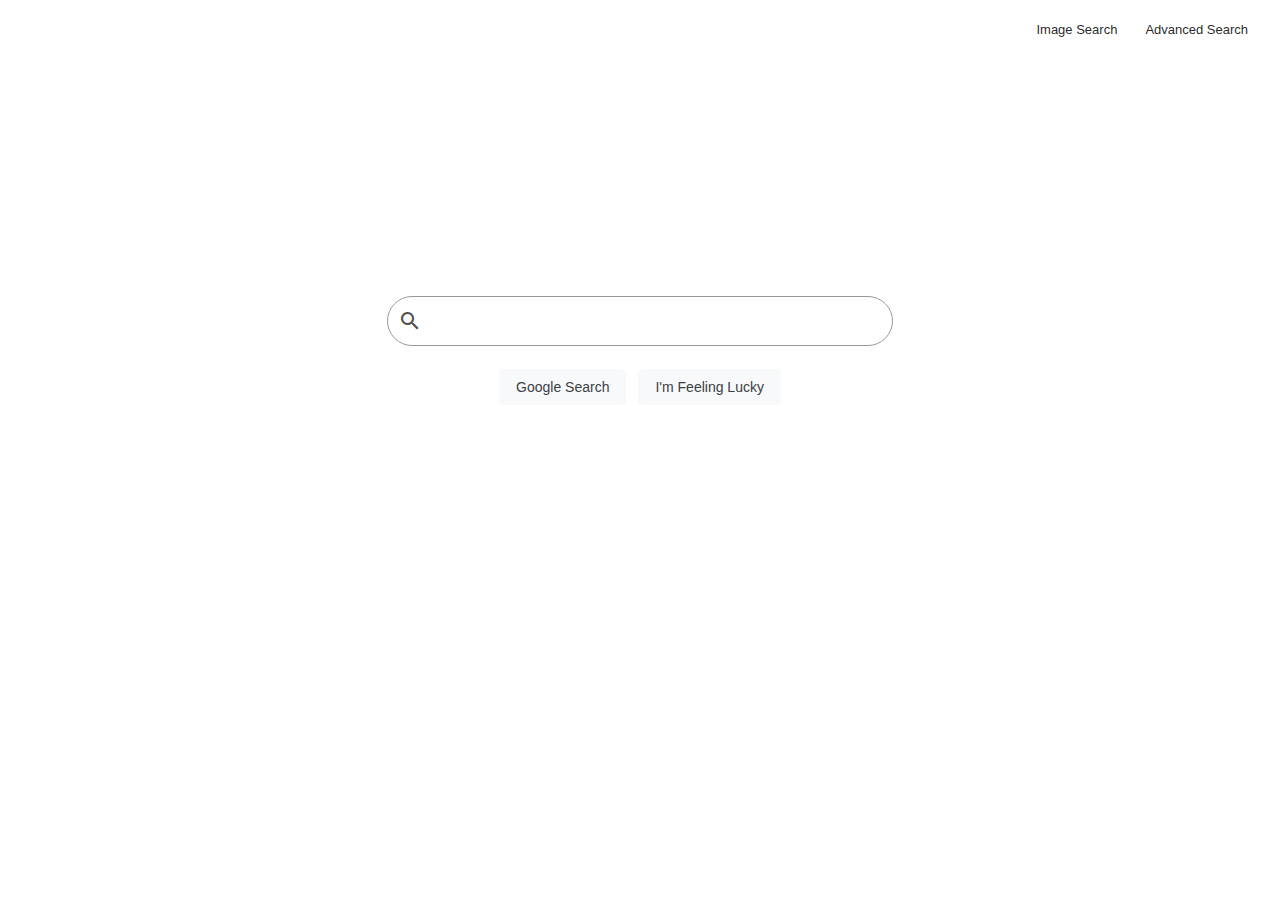
<file: index.html>
<!DOCTYPE html>
<html lang="en">
    <head>
        <title>Google Search</title>
        <link href="https://fonts.googleapis.com/icon?family=Material+Icons" rel="stylesheet">
        <link href="./styles.css" rel="stylesheet">
    </head>

    <body>
        <!-- 
        -->
    
               <div class="navbar">
                   <a class="nav-link" href="./gis.html">Image Search</a>
                   <a class="nav-link" href="./gas.html">Advanced Search</a>
                </div> 
             

                <div class="form-container" >
                
                    <form action="https://google.com/search">
                        
                        <div class="search-input-div">
                            <span class="input-group-text material-icons" id="inputGroup-sizing-lg"style="">search</span>
                            <input autofocus class="input-class" type="text" class="form-control" name="q" >
                        </div>
                        <div class="buttons-input-div">
                            <input type="submit" value="Google Search" class="btn">
                            <!-- I'm feeling Lucky API is not working, this note is a workaround -->
                            <!-- https://travishorn.com/link-directly-to-googles-i-m-feeling-lucky-feature-65ebe7b552bd -->
                            <input type="submit" name="btnI" value="I'm Feeling Lucky" class="btn">
                        </div>
                        
                    </form>
                    
                </div>                            

       
    </body>
</html>

    <!-- 
    -->
</file>
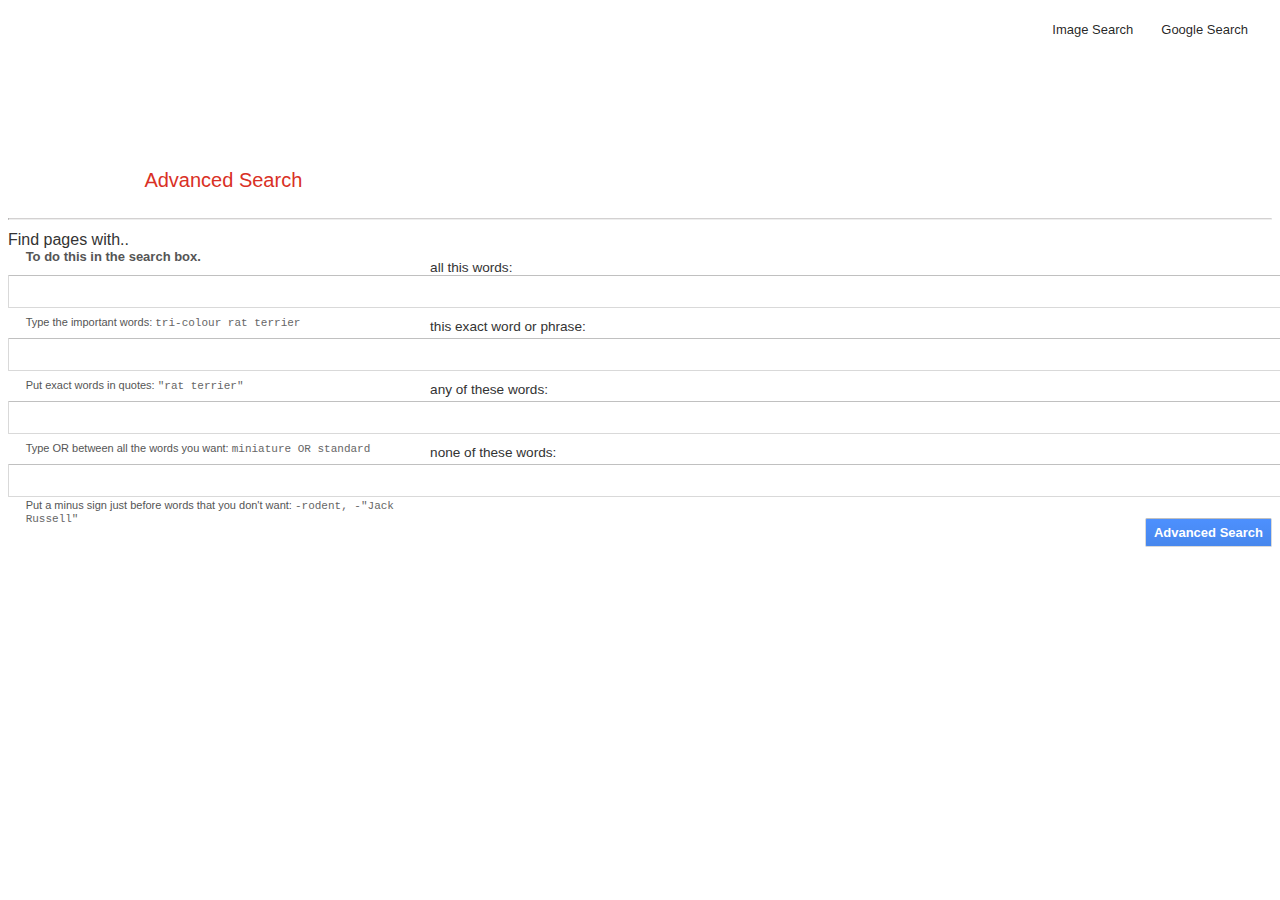
<file: gas.html>
<!DOCTYPE html>
<html lang="en">
    <head>
        <title>Advanced Search</title>
        <link href="./styles.css" rel="stylesheet">
        <link href="https://fonts.googleapis.com/icon?family=Material+Icons" rel="stylesheet">
        <!-- Bootstrap CSS -->
        <link href="https://cdn.jsdelivr.net/npm/bootstrap@5.1.3/dist/css/bootstrap.min.css" rel="stylesheet" integrity="sha384-1BmE4kWBq78iYhFldvKuhfTAU6auU8tT94WrHftjDbrCEXSU1oBoqyl2QvZ6jIW3" crossorigin="anonymous">
    </head>

 
    <body>


        <div class="navbar">
            <a class="nav-link" href="./gis.html">Image Search</a>
            <a class="nav-link" href="./index.html">Google Search</a>
        </div> 

        
        <div class="div-label">
            <label class="label-advanced-search">
                Advanced Search
            </label>
        </div>

       <hr>



        <div class="container">
            <form action="https://google.com/search">
                <!-- titles -->
                <div class="row">
                    <div class="col-2">
                        Find pages with..
                    </div>
                    <div class="col-6">
                        <!-- middle col title: empty -->
                    </div>
                    <div class="col-4">
                        To do this in the search box.
                    </div>
                </div>

                <!-- row 1 -->
                <div class="row">
                    <div class="col-2">
                        all this words:
                    </div>
                    <div class="col-6">
                        <input type="text" name="as_q">
                    </div>

                    <div class="col-4">
                        <div class="col-12">
                                Type the important words:
                                <span class="span">
                                    tri-colour rat terrier
                                </span>
                        </div>
                    </div>
                </div>
                <!-- row 2-->
                <div class="row">
                    <div class="col-2">
                        this exact word or phrase:
                    </div>
                    <div class="col-6">
                        <input type="text" name="as_epq">
                    </div>

                    <div class="col-4">
                        <div class="col-12">
                            Put exact words in quotes:
                                <span class="span">
                                    "rat terrier"
                                </span>
                        </div>
                    </div>
                </div>
                <!-- row 3-->
                <div class="row">
                    <div class="col-2">
                        any of these words:
                    </div>
                    <div class="col-6">
                        <input type="text" name="as_oq">
                    </div>

                    <div class="col-4">
                        <div class="col-12">
                            Type OR between all the words you want:
                                <span class="span">
                                    miniature OR standard
                                </span>
                        </div>
                    </div>
                </div>

                <!-- row 4 -->
                <div class="row">
                    <div class="col-2">
                        none of these words:
                    </div>
                    <div class="col-6">
                        <input type="text" name="as_eq">
                    </div>

                    <div class="col-4">
                        <div class="col-12">
                            Put a minus sign just before words that you don't want:
                                <span class="span">
                                    -rodent, -"Jack Russell"
                                </span>
                        </div>
                    </div>
                </div>

                <!-- row button -->
                <div class="row">
                    <div class="col-2">
                    </div>
                    <div class="col-6">
                        <div class="search-button-div" style="text-align:right">
                            <input class="advanced-hidden-input" name="tbs" type="hidden" value="">
                            <input class="advanced-regular-input" style="" value="Advanced Search" type="submit">
                        </div>
                    </div>
                    <div class="col-4">
                    </div>
  
                </div>
                    
            </form>

        </div>
    
        
            
    </div>
    
    <!-- 
    -->
</file>
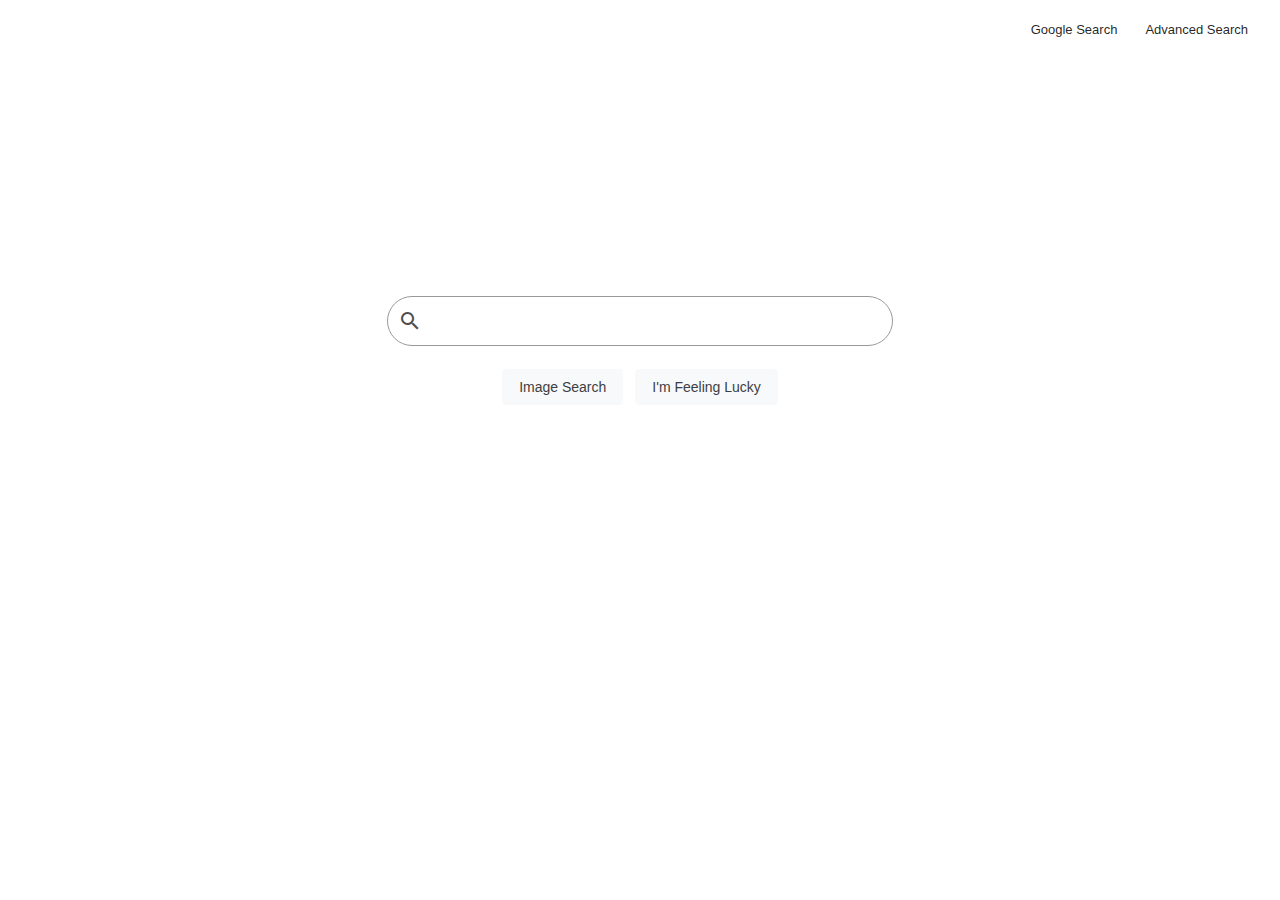
<file: gis.html>
<!DOCTYPE html>
<html lang="en">
    <head>
        <title>Google Image Search</title>
        <link href="https://fonts.googleapis.com/icon?family=Material+Icons" rel="stylesheet">
        <link href="./styles.css" rel="stylesheet">
    </head>

    <body>
        <!-- 
        -->
    
               <div class="navbar">
                   <a class="nav-link" href="./index.html">Google Search</a>
                   <a class="nav-link" href="./gas.html">Advanced Search</a>
                </div> 
             

                <div class="form-container" >
                
                    <form action="https://google.com/search">
                        
                        <div class="search-input-div">
                            <span class="input-group-text material-icons" id="inputGroup-sizing-lg"style="">search</span>
                            <input name="tbm" value="isch" type="hidden">
                            <input autofocus class="input-class" type="text" class="form-control" name="q" >
                        </div>
                        <div class="buttons-input-div">
                            <input type="submit" value="Image Search" class="btn">
                            <!-- I'm feeling Lucky API is not working, this note is a workaround -->
                            <!-- https://travishorn.com/link-directly-to-googles-i-m-feeling-lucky-feature-65ebe7b552bd -->
                            <input type="submit" name="btnI" value="I'm Feeling Lucky" class="btn">
                        </div>
                        
                    </form>
                    
                </div>                            

       
    </body>
</html>
</file>
<file: styles.css>
.navbar {
    text-align: right;
    padding-top: 0.5em;
    margin-bottom: 10%;
    justify-content: end !important;
}

a {
    line-height: 24px;
    vertical-align: middle;
    color: rgba(0,0,0,0.87) !important;
    text-decoration: none;
    font-family: arial,sans-serif;
    white-space: nowrap;
    font: 13px/27px Roboto,RobotoDraft,Arial,sans-serif;
    margin-right: 1.5rem;

}

a:hover{
    text-decoration: underline;
}

.form-container {
    margin: 20% 0%;
}

.search-input-div {
    background-color: rgb(255, 255, 255);
    border-radius: 30px;
    border:1px solid rgb(153, 153, 153);
    padding: 5px;
    margin:2% 30% 1%;
}

.material-icons {
    padding: 1%;
    vertical-align:middle;
  /*  border: 1px black solid; */
    color: rgb(80, 77, 77);
    font-size: 1.5rem;
}


.input-class {
    width: auto;
    border:0px;
    /*
    align-items: center;
    */
    line-height: 36px;
    font-size: 1.5rem;
    color: rgb(67, 64, 61);
    vertical-align: middle;

}

.input-class:focus {
    font-size: 1.5rem;
    vertical-align:middle;
    border:0px;
    outline: none;
}

.buttons-input-div {
    text-align: center;
}

.btn {
    background-color: #f8f9fa;
    border: 1px solid #f8f9fa;
    border-radius: 4px;
    color: #3c4043;
    font-family: arial,sans-serif;
    font-size: 14px;
    margin: 11px 4px;
    padding: 0 16px;
    line-height: 27px;
    height: 36px;
    min-width: 54px;
    text-align: center;
    cursor: pointer;
    user-select: none;
}


.btn:hover {
    box-shadow: 0 1px 1px rgb(0 0 0 / 10%);
    background-color: #f8f9fa;
    border: 1px solid #dadce0;
    color: #202124;

}

/* Advanced Search */

.div-label {
    margin: 5% 10% 2%;
    font-size: 20px;
}

.label-advanced-search {
    font-family: arial,sans-serif;
    color: #d93025;
    margin: 0;
    padding: 0;
    border: 0;
    font-weight: inherit;
    font-style: inherit;
    font-size: 100%;
    vertical-align: baseline;
    text-decoration: none;
    margin-left: 10px;
}

hr {
    border-top: 0.3px solid rgb(211, 209, 209);
  }


  /*********** Form *********/

  .container .row {
      line-height: initial;
      align-items: center;
      margin: 5px 0px;
      padding: 3px 0px;
  }

  .container .row:first-of-type .col-2 {
    font-size: 100%;
  }

  .container .row .col-2 {
    font-family: arial,sans-serif;
    color: #333;
    margin: 0;
    padding: 0;
    border: 0;
    font-weight:100;
    font-style: inherit;
    font-size: 85%;
    vertical-align: baseline;
    text-decoration: none;
  }
  
   .container .row .col-6 input {
      border-radius: 1px;
      border: 1px solid #d9d9d9;
      border-top: 1px solid #c0c0c0;
      font-size: 13px;
      height: 29px;
      padding: 1px 8px;
      width: 100%;
      text-align: left;
    }

    .container .row .col-6 input:focus {
      box-shadow: inset 0 1px 2px rgb(0 0 0 / 30%);
      border: 1px solid #4d90fe;
      outline: none;

    }

  .container .row:first-of-type .col-4 {
      font-weight: bold;
      font-size: 13px;
      }

  .container .row .col-4 {
    font-family: arial,sans-serif;
    padding: 0;
    border: 0;
    font-weight: inherit;
    font-style: inherit;
    text-decoration: none;
    float: left;
    display: inline-block;
    width: 32%;
    min-width: 160px;
    margin: 0 0 0px 1%;
    color: #555;
    font-size: 11px;
    padding-left: 5px;
    vertical-align: middle;
    position: relative;
  }

  .container .row .col-4 .col-12 {
    font-family: arial,sans-serif;
    color: #555;
    margin: 0;
    padding: 0;
    border: 0;
    font-weight: inherit;
    font-style: inherit;
    font-size: 100%;
    text-decoration: none;
    height: 30px;
    display: table-cell;
    vertical-align: middle;
  }

  .container .row .col-4 .col-12 .span {
    margin: 0;
    padding: 0;
    border: 0;
    font-weight: inherit;
    font-style: inherit;
    vertical-align: baseline;
    text-decoration: none;
    color: #666;
    font-family: monospace;
    font-size: 11px;
  }

  /* button */

  .search-button-div {
    font-family: arial,sans-serif;
    margin: 0;
    padding: 0;
    border: 0;
    font-weight: inherit;
    font-style: inherit;
    font-size: 100%;
    text-decoration: none;
    float: right;
    display: inline-block;
    min-width: 167px;
    min-height: 41px;
    vertical-align: middle;
    width: 50%;
    text-align: right;
  }

  .advanced-regular-input {
    border-radius: 2px !important;
    cursor: default !important;
    font-size: 11px;
    font-weight: bold;
    text-align: center;
    white-space: nowrap;
    outline: 0;
    box-shadow: none;
    background-color: #4d90fe;
    background-image: -webkit-linear-gradient(top,#4d90fe,#4787ed);
    border: 1px solid #3079ed;
    color: #fff;
    padding: 0 12px;
    float: right;
    margin: 10px 0;
    user-select: none;
    line-height: 100%;
    height: 30px;
    min-width: 120px;
    -webkit-user-select:none;
    user-select:none;
    line-height:100%;
    height:30px;
    min-width:120px;
    width: auto !important;
  }

  .advanced-regular-input:active {
    box-shadow: inset 0 1px 2px rgb(0 0 0 / 30%);
    background: #357ae8;
    border: 1px solid #2f5bb7;
    border-top: 1px solid #2f5bb7;
  }
  
  .advanced-regular-input:focus {
    box-shadow: inset 0 0 0 1px #fff !important;
    border: rgba(0,0,0,0) solid 1px !important;
    outline: rgba(0,0,0,0) 0 !important;
  }

 .advanced-regular-input:hover {
    background-color: #357ae8;
    background-image: -webkit-linear-gradient(top,#4d90fe,#357ae8);
    border: 1px solid #2f5bb7;
    border-image: initial;

  }
</file>
